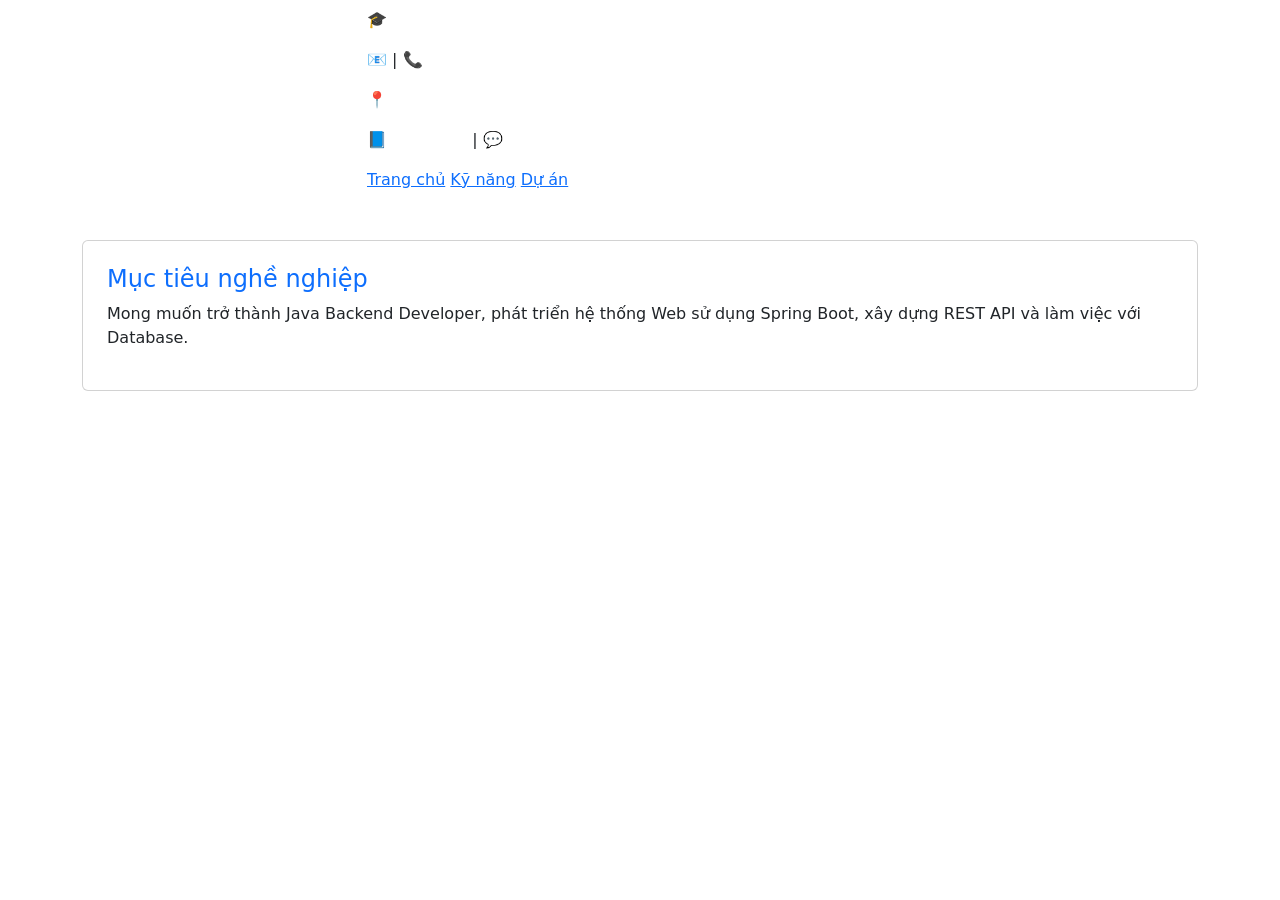
<file: src/main/resources/templates/index.html>
<!doctype html>
<html xmlns:th="http://www.thymeleaf.org">
  <head>
    <meta charset="UTF-8" />
    <title>Profile MVThanh</title>

    <link
      href="https://cdn.jsdelivr.net/npm/bootstrap@5.3.2/dist/css/bootstrap.min.css"
      rel="stylesheet"
    />
    <link rel="stylesheet" th:href="@{/css/style.css}" />
  </head>
  <body>
    <!-- HEADER -->
    <div class="header">
      <div class="container">
        <div class="row align-items-center">
          <div class="col-md-3 text-center text-md-start">
            <img th:src="@{/images/avatar.jpg}" class="avatar" />
          </div>

          <div class="col-md-9">
            <h4 th:text="${name} + ' - ' + ${age} + ' tuổi'"></h4>
            <p>🎓 <span th:text="${school}"></span></p>
            <p>
              📧 <span th:text="${email}"></span> | 📞
              <span th:text="${phone}"></span>
            </p>
            <p>📍 <span th:text="${address}"></span></p>
            <p>
              📘
              <a
                th:href="${facebook}"
                target="_blank"
                class="text-white text-decoration-none"
              >
                Facebook
              </a>
              | 💬
              <a
                th:href="${zalo}"
                target="_blank"
                class="text-white text-decoration-none"
              >
                Zalo
              </a>
            </p>
            <div class="mt-2">
              <a href="/" class="nav-btn">Trang chủ</a>
              <a href="/skills" class="nav-btn">Kỹ năng</a>
              <a href="/projects" class="nav-btn">Dự án</a>
            </div>
          </div>
        </div>
      </div>
    </div>

    <!-- CONTENT -->
    <div class="container mt-5">
      <div class="card p-4">
        <h4 class="text-primary">Mục tiêu nghề nghiệp</h4>
        <p>
          Mong muốn trở thành Java Backend Developer, phát triển hệ thống Web sử
          dụng Spring Boot, xây dựng REST API và làm việc với Database.
        </p>
      </div>
    </div>
  </body>
</html>
</file>
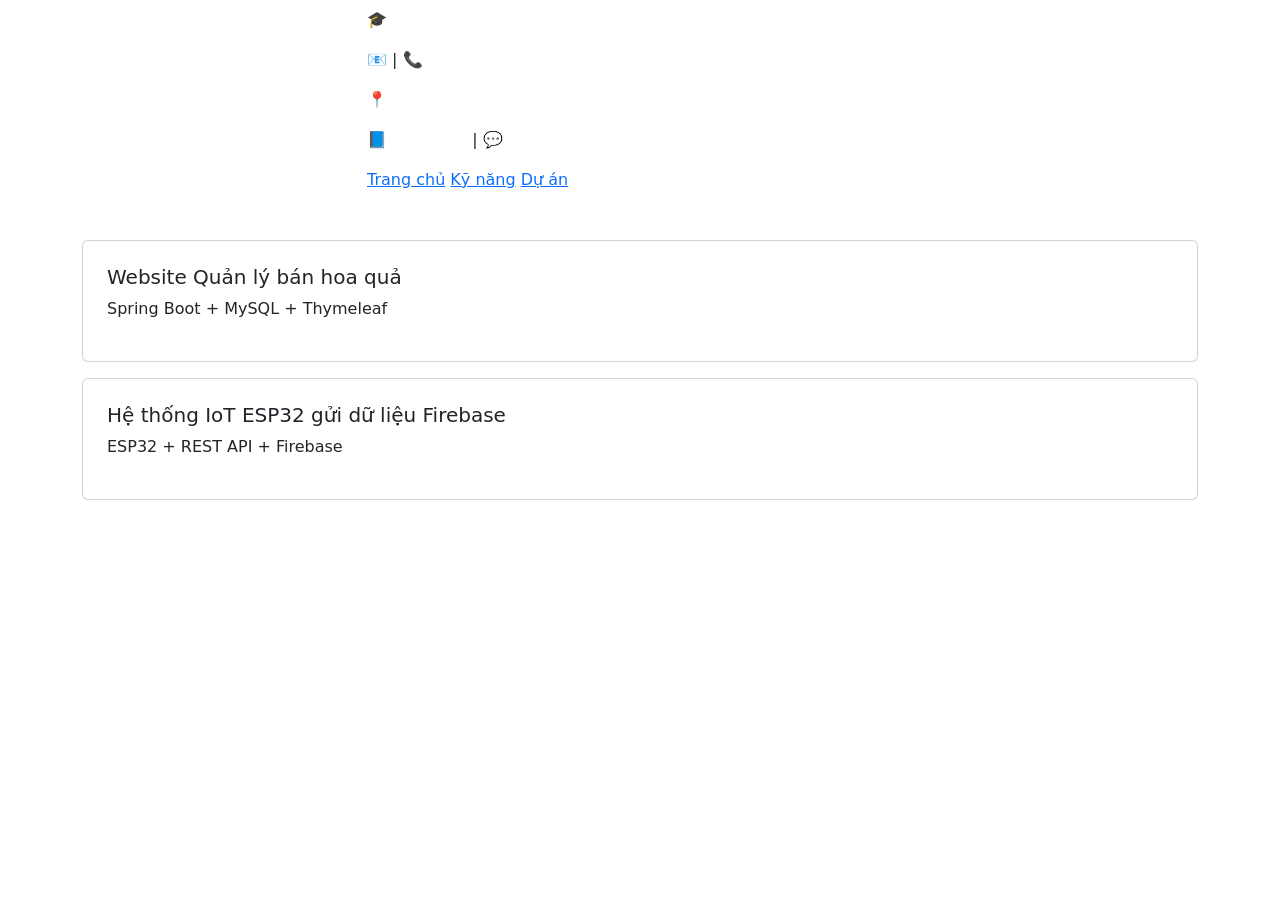
<file: src/main/resources/templates/projects.html>
<!doctype html>
<html xmlns:th="http://www.thymeleaf.org">
  <head>
    <meta charset="UTF-8" />
    <title>Dự án</title>

    <link
      href="https://cdn.jsdelivr.net/npm/bootstrap@5.3.2/dist/css/bootstrap.min.css"
      rel="stylesheet"
    />
    <link rel="stylesheet" th:href="@{/css/style.css}" />
  </head>
  <body>
    <!-- HEADER giống 2 trang kia -->
    <div class="header">
      <div class="container">
        <div class="row align-items-center">
          <div class="col-md-3 text-center text-md-start">
            <img th:src="@{/images/avatar.jpg}" class="avatar" />
          </div>

          <div class="col-md-9">
            <h4 th:text="${name} + ' - ' + ${age} + ' tuổi'"></h4>
            <p>🎓 <span th:text="${school}"></span></p>
            <p>
              📧 <span th:text="${email}"></span> | 📞
              <span th:text="${phone}"></span>
            </p>
            <p>📍 <span th:text="${address}"></span></p>
            <p>
              📘
              <a
                th:href="${facebook}"
                target="_blank"
                class="text-white text-decoration-none"
              >
                Facebook
              </a>
              | 💬
              <a
                th:href="${zalo}"
                target="_blank"
                class="text-white text-decoration-none"
              >
                Zalo
              </a>
            </p>
            <div class="mt-2">
              <a href="/" class="nav-btn">Trang chủ</a>
              <a href="/skills" class="nav-btn">Kỹ năng</a>
              <a href="/projects" class="nav-btn">Dự án</a>
            </div>
          </div>
        </div>
      </div>
    </div>

    <!-- CONTENT -->
    <div class="container mt-5">
      <div class="card p-4 mb-3">
        <h5>Website Quản lý bán hoa quả</h5>
        <p>Spring Boot + MySQL + Thymeleaf</p>
      </div>

      <div class="card p-4">
        <h5>Hệ thống IoT ESP32 gửi dữ liệu Firebase</h5>
        <p>ESP32 + REST API + Firebase</p>
      </div>
    </div>
  </body>
</html>
</file>
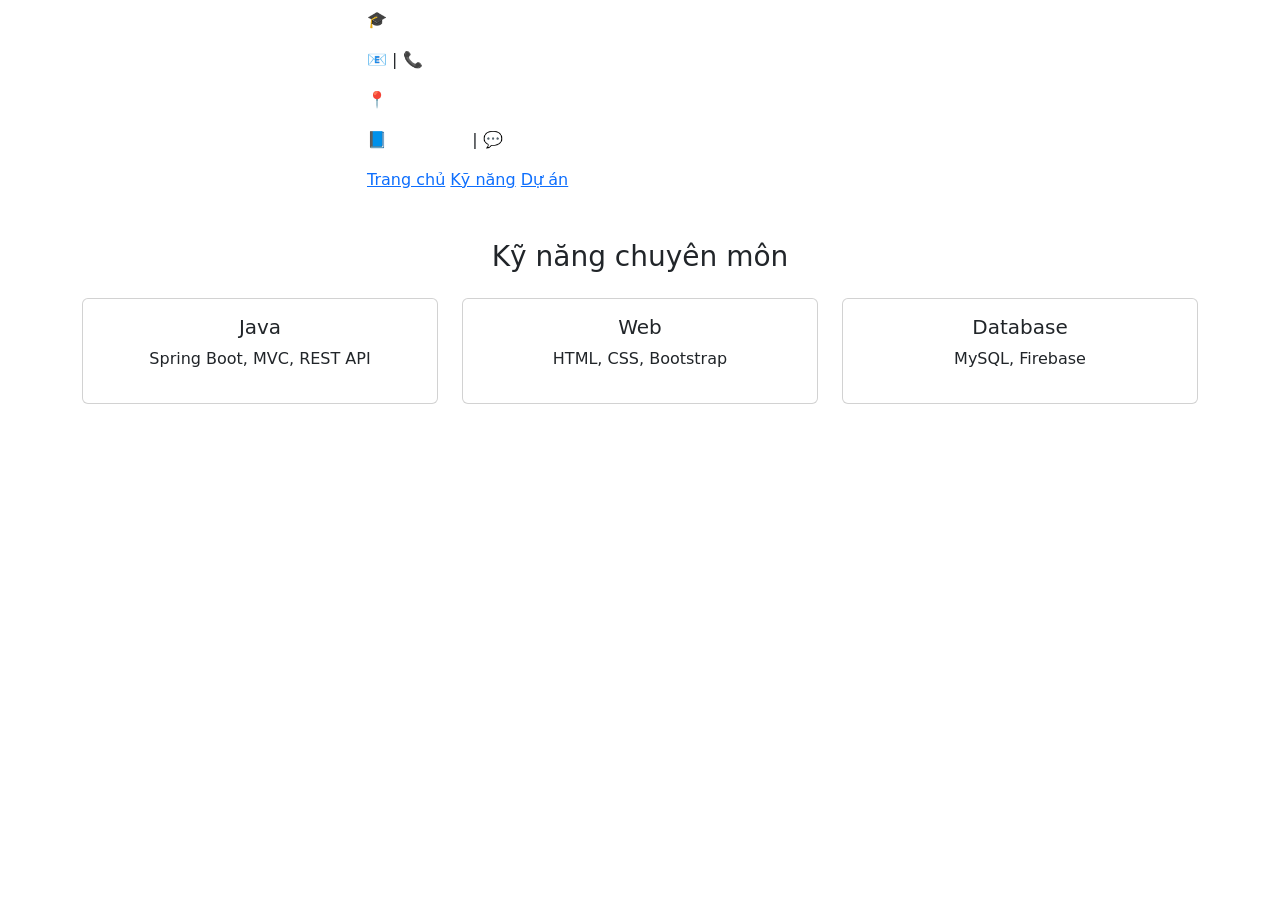
<file: src/main/resources/templates/skills.html>
<!doctype html>
<html xmlns:th="http://www.thymeleaf.org">
  <head>
    <meta charset="UTF-8" />
    <title>Kỹ năng</title>

    <link
      href="https://cdn.jsdelivr.net/npm/bootstrap@5.3.2/dist/css/bootstrap.min.css"
      rel="stylesheet"
    />
    <link rel="stylesheet" th:href="@{/css/style.css}" />
  </head>
  <body>
    <!-- HEADER (giống index) -->
    <div class="header">
      <div class="container">
        <div class="row align-items-center">
          <div class="col-md-3 text-center text-md-start">
            <img th:src="@{/images/avatar.jpg}" class="avatar" />
          </div>

          <div class="col-md-9">
            <h4 th:text="${name} + ' - ' + ${age} + ' tuổi'"></h4>
            <p>🎓 <span th:text="${school}"></span></p>
            <p>
              📧 <span th:text="${email}"></span> | 📞
              <span th:text="${phone}"></span>
            </p>
            <p>📍 <span th:text="${address}"></span></p>
            <p>
              📘
              <a
                th:href="${facebook}"
                target="_blank"
                class="text-white text-decoration-none"
              >
                Facebook
              </a>
              | 💬
              <a
                th:href="${zalo}"
                target="_blank"
                class="text-white text-decoration-none"
              >
                Zalo
              </a>
            </p>
            <div class="mt-2">
              <a href="/" class="nav-btn">Trang chủ</a>
              <a href="/skills" class="nav-btn">Kỹ năng</a>
              <a href="/projects" class="nav-btn">Dự án</a>
            </div>
          </div>
        </div>
      </div>
    </div>

    <!-- CONTENT -->
    <div class="container mt-5">
      <h3 class="text-center mb-4">Kỹ năng chuyên môn</h3>

      <div class="row">
        <div class="col-md-4">
          <div class="card p-3 text-center">
            <h5>Java</h5>
            <p>Spring Boot, MVC, REST API</p>
          </div>
        </div>

        <div class="col-md-4">
          <div class="card p-3 text-center">
            <h5>Web</h5>
            <p>HTML, CSS, Bootstrap</p>
          </div>
        </div>

        <div class="col-md-4">
          <div class="card p-3 text-center">
            <h5>Database</h5>
            <p>MySQL, Firebase</p>
          </div>
        </div>
      </div>
    </div>
  </body>
</html>
</file>
